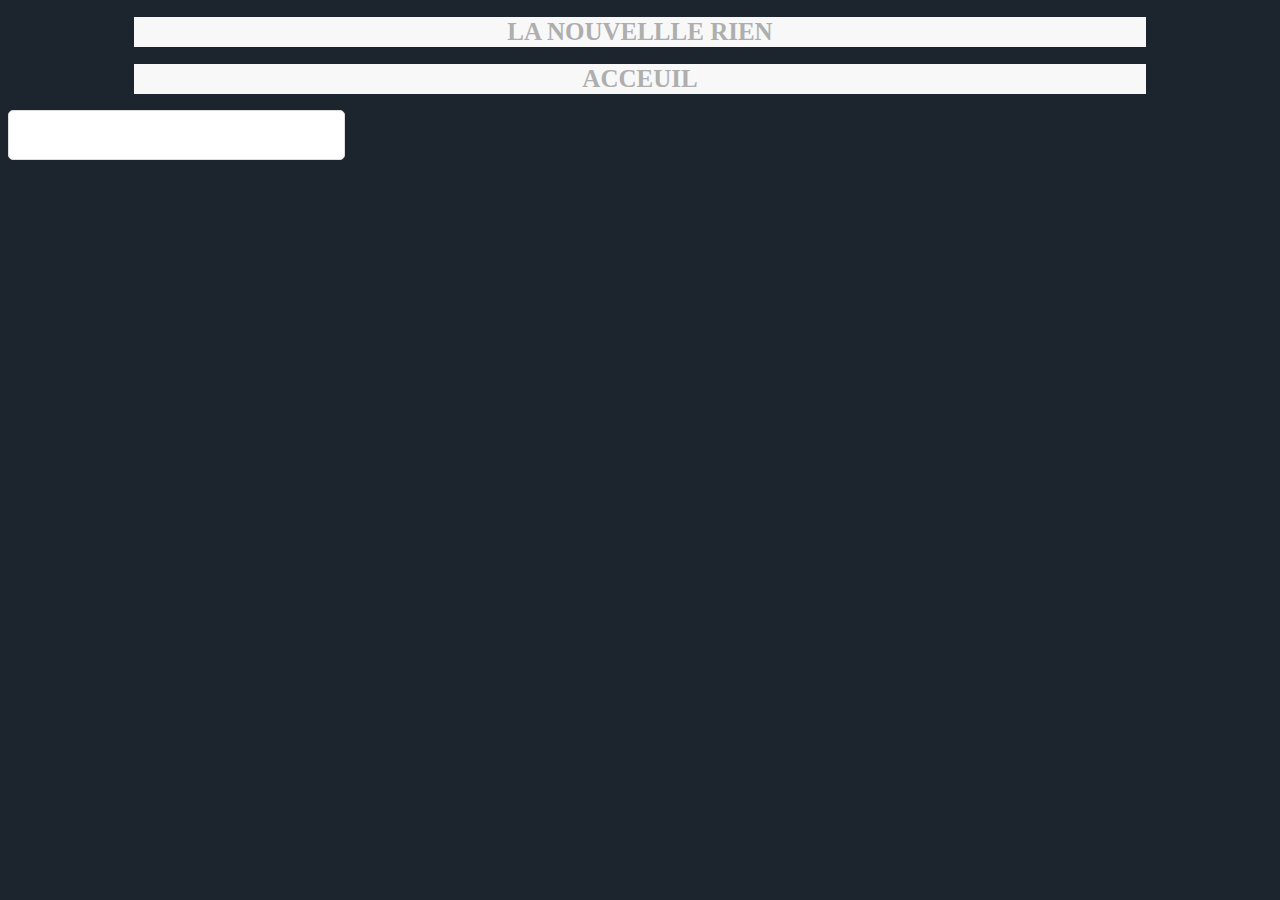
<file: index.html>
<!DOCTYPE html>

<html>
	<head>
		<meta charset="utf-8">
		<title>Le site du plus beau</title>
		<link rel="stylesheet" href="style.css">
	</head>

	<body>
        <h1 class="box-logo box-title">LA NOUVELLLE RIEN</h1>
        <h1 class="box-title">ACCEUIL</h1>

        <form action="register.php">

            <button type="subnit" placeholder="CLIQUE MOI DESSUS !!" class="box-input">

            
        </form>

	</body>
</html>
</file>
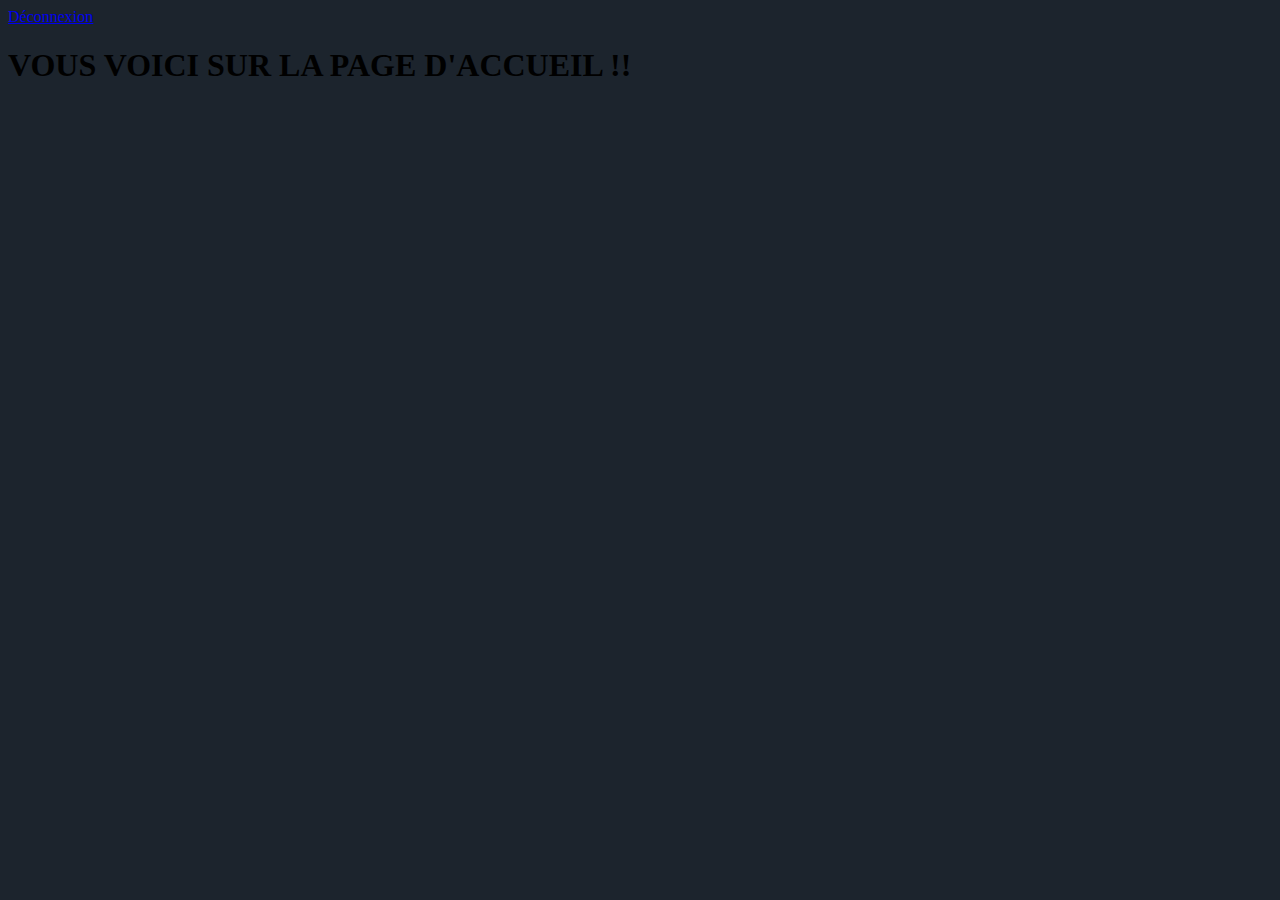
<file: accueil.html>
<!DOCTYPE html>

<html>
	<head>
		<meta charset="utf-8">
		<title>Le site du plus beau</title>
		<link rel="stylesheet" href="style.css">
	</head>

	<body>
        <a href='index.html'><span>Déconnexion</span></a>

            <h1>VOUS VOICI SUR LA PAGE D'ACCUEIL !!</h1>

          <?php
                session_start();
                if(isset($_GET['deconnexion']))
                { 
                   if($_GET['deconnexion']==true)
                   {  
                      session_unset();
                      header("location:login.php");
                   }
                }
                if (isset($_SESSION['id'])){
                header('Location: index.html');
                exit;
                }
            ?>  
        
	</body>
</html>
</file>
<file: style.css>
body {
  background: #1c242d;
}
.box {
  border: 1px solid #c4c4c4;
  padding: 30px;
  background: white;
  margin: auto;
  width: 350px;
  position: static;
}
h1.box-logo a {
  text-decoration:none;
}
h1.box-title {
  color: #AEAEAE;
  background: #f8f8f8;
  width: 80%;
  font-weight: 30px;
  line-height: 30px;
  font-size: 25px;
  text-align: center;
  padding: 0;
  position: static;
  margin-left: auto;
  margin-right: auto;
}
.box-button {
  border-radius: 5px;
  background: #d2483c;
  cursor: pointer; 
  font-size: 18px;
  width: 345px;
  height: 51px;
  padding: 0;
  border: none;
  color: white;
  font-weight: bold;
  position: static;
}
.box-register a
{
  text-decoration:none;
  font-size:12px;
  color:#666;
}
.box-input {
  font-size: 16px;
  background: #fff;
  border: 1px solid #ddd;
  margin-bottom: 25px;
  padding-left: 10px;
  border-radius: 5px;
  width: 337px;
  height: 50px;
  position: static;
  text-align: center;
}
.box-input:focus {
    outline: none;
    border-color:#5c7186;
}
.sucess {
    text-align: center;
    color: greenyellow;
}
.sucess a {
    text-decoration: none;
    color: #58aef7;
}
p.errorMessage {
    background-color: #e66262;
    border: #AA4502 1px solid;
    padding: 5px 10px;
    color: #FFFFFF;
    border-radius: 3px;
}
.box-disconect {
    background: red;
    border-radius: 30px;
    margin-bottom: 15px;
    cursor: pointer;
    color: white;
    font-size: 12px;
    width: 120px;
    height: 40px;
    padding: 0;
    border: none;
    font-weight: bold;
}
.box-button-login {
  background-color: #d2483c; 
  color: white;
  cursor: pointer; 
  font-size: larger;
  border-radius: 30px;
  width: 200px;
  height: 60px;
  padding: 0;
  margin: auto;
  border: none;
  font-weight: bold;
  text-decoration: none;
}
.login-button{
  text-align: center;
  align-content: center;
}

.milieu{
    text-align: center;
    padding: 0;
    border: none;
    color: white;

}

.gauche{
    text-align: left;
    color: white;
    padding: 0;
    border: none;
}

.error{
background-color: red;
border-radius: 5px;
text-align: center;
position: static;
}

@keyframes slidy 
{
    0% { left: 0%; }
    20% { left: 0%; }
    25% { left: -100%; }
    45% { left: -100%; }
    50% { left: -200%; }
    70% { left: -200%; }
    75% { left: -300%; }
    90% { left: -300%; }
    95% { left: -400%; }
    100% { left: -400%; }
}

input:focus {
    outline:  none;
}

.nonSelectionnable
{
 -moz-user-select: none; /* Firefox */
 -webkit-user-select: none; /* Chrome, Safari, Opéra depuis la version 15 */
 -ms-user-select: none; /* Internet explorer depuis la version 10 et Edge */
 user-select: none; /* Propriété standard */
}
</file>
